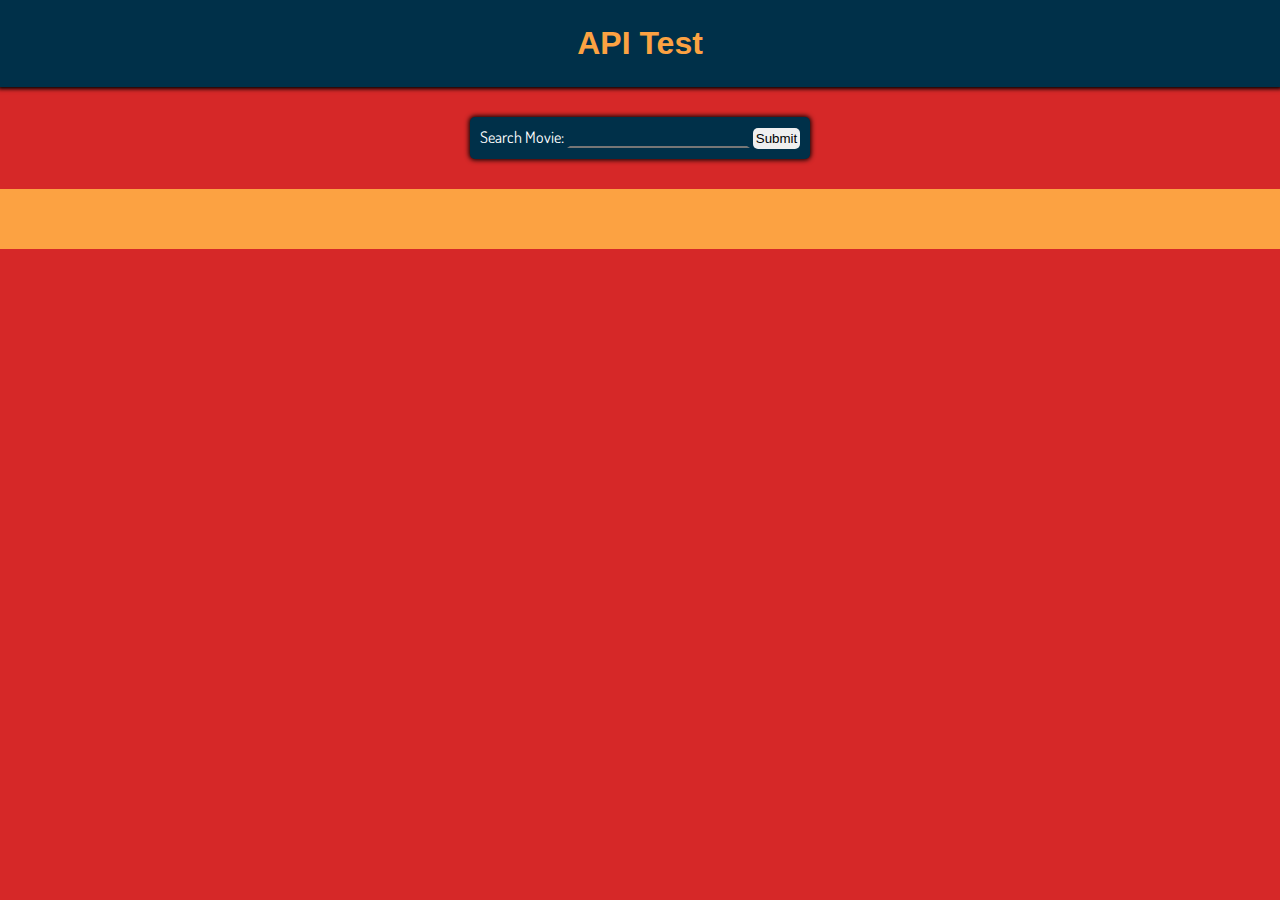
<file: index.html>
<!DOCTYPE html>
<html lang="en">
<head>
    <meta charset="UTF-8">
    <meta http-equiv="X-UA-Compatible" content="IE=edge">
    <meta name="viewport" content="width=device-width, initial-scale=1.0">
    <title>IMDb api testing</title>
    <link rel="preconnect" href="https://fonts.googleapis.com">
    <link rel="preconnect" href="https://fonts.gstatic.com" crossorigin>
    <link href="https://fonts.googleapis.com/css2?family=Dosis:wght@500&display=swap" rel="stylesheet">
    <link rel="stylesheet" href="style.css">
</head>
<body>
    <section class="nav">
        <div class="header">
            <h1>API Test</h1>
        </div>
    </section>
    <section>
        <div class="formsection">
            <form id="search-form">
                <label for="search">Search Movie: </label>
                <input type="text" id="search" class="form-control" autocomplete="off">
                <button class="submit-btn" id="submit">Submit</button>
            </form>
        </div>
    </section>
    <section class="Movielist">
        <div id="list" class="movieContainer">

        </div>
    </section>
    <!-- JavaScript Bundle with Popper -->
    <script src="https://cdn.jsdelivr.net/npm/bootstrap@5.2.0-beta1/dist/js/bootstrap.bundle.min.js"
    integrity="sha384-pprn3073KE6tl6bjs2QrFaJGz5/SUsLqktiwsUTF55Jfv3qYSDhgCecCxMW52nD2"
    crossorigin="anonymous"></script>
    <script src="script.js"></script>
</body>
</html>
</file>
<file: style.css>
/* reset */
* {
  margin: 0;
  padding: 0;
  box-sizing: border-box;
  }
/* basics */
:root {
  --dark: #003049;
  --mid: #d62828;
  --light: #fca242;
}
body{
  background-color: var(--mid);
  font-family: 'Dosis', sans-serif;
}
.header{
  background-color: var(--dark);
  display: flex;
  justify-content: center;
  padding: 25px;
  box-shadow: black 0 0 4px 2px;
  color: var(--light);
}
.header h1{
  font-family: 'Ubuntu', sans-serif;
}
.formsection{
  margin-top: 30px;
  display: flex;
  justify-content: center;
  align-content: center;
  color: white;
}
.submit-btn{
  border: 1px solid transparent;
  border-radius: 5px;
  padding: 2px;
  transition: all 0.3s ease;
  cursor: pointer;
}
.submit-btn:hover{
  background-color: dimgray;
  color: white;
}
.form-control{
  border-top: solid transparent;
  border-left: solid transparent;
  border-right: solid transparent;
  background-color: transparent;
  transition: all 0.3s ease;
  cursor: text;
  color: white;
}
#search-form{
  background-color: var(--dark);
  padding: 10px;
  border-radius: 5px;
  box-shadow: black 0 0 5px 1px;
  transition: all 0.3s ease;
}
#search-form:hover{
  box-shadow: none;
}
/* Query results - styling */
.poster{
  margin: auto;
  display:flex;
  height:667px;
  width:450px;
  border-radius: 15px;
  transition: all ease 0.3s ;
}
.poster:first-child{
  margin-top: 10px;
}
.movietitle{
  margin: auto;
  display: flex;
  justify-content: center;
}
.description{
  display: flex;
  justify-content: center;
  justify-self: center;
  padding-bottom: 5px;
}
.movieContainer{
  background-color: var(--light);
  padding: 30px;
  margin-top: 30px;
  display: flex;
  justify-content: space-evenly;
  flex-wrap: wrap;
}
.newMovieItem{
  background-color: var(--mid);
  width: 450px;
  display: flex;
  flex-direction: column;
  justify-content: space-between;
  border-radius: 15px;
  margin: 8px;
  transition: all ease 0.3s ;
}
.newMovieItem:hover{
  box-shadow: black 0 0 10px 1px;
}
@media screen and (max-width: 599px) {
  .newMovieItem{
    width:350px;
  }
  .poster{
    height:567px;
    width:350px;
  }
}
@media screen and (max-width: 300px) {
  .newMovieItem{
    width:250px;
  }
  .poster{
    height:367px;
    width:250px;
  }
}
</file>
